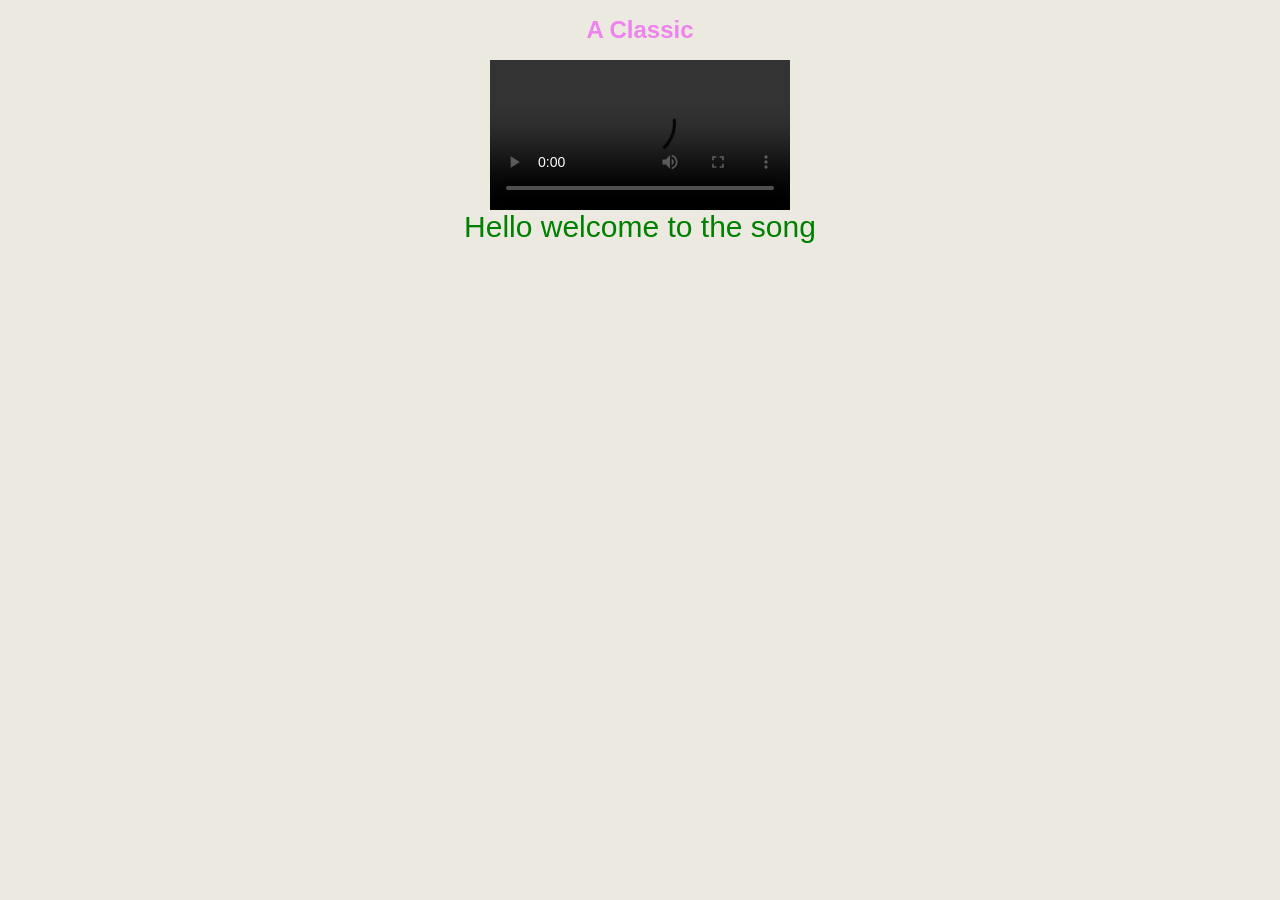
<file: TuftsCS/Web/annotation/index.html>
<!DOCTYPE html>
<html>
<head>
<meta charset="utf-8" />
<title>A Classic</title>
<link rel="stylesheet" href="style.css" type="text/css" />
</head>

<body>

<h1 id="title">A Classic</h1>

<video src="https://www.cs.tufts.edu/comp/20/classic.mp4" id="a_classic" controls></video>
<div id="lyrics"></div>

<script>
	video = document.getElementById("a_classic");
	document.getElementById("lyrics").innerHTML = "Hello welcome to the song";
	video.addEventListener("pause", function() { document.getElementById("lyrics").innerHTML = "";}, true);

	video.addEventListener("timeupdate", function() {
		if (video.currentTime < 9) {
			document.getElementById("lyrics").innerHTML = "This is where the captions will be!";
		} else if (video.currentTime > 9 && video.currentTime < 14) {
			document.getElementById("lyrics").innerHTML = "Children have you ever met the bogeyman before";
		} else if (video.currentTime > 14 && video.currentTime < 18) {
			document.getElementById("lyrics").innerHTML = "No, of course you haven't for you're much too good, I'm sure;";

		} else if (video.currentTime > 18 && video.currentTime < 22) {
			document.getElementById("lyrics").innerHTML = "Don't you be afraid of him if he should visit you,";
		} else if (video.currentTime > 22 && video.currentTime < 25) {
			document.getElementById("lyrics").innerHTML = "He's a great big coward, so I'll tell you what to do";
		} else if (video.currentTime > 25 && video.currentTime < 27) {
			document.getElementById("lyrics").innerHTML = "Phew, that was a lot, now let's try stanza by stanza.";
		} else if (video.currentTime > 27 && video.currentTime < 41) {
			document.getElementById("lyrics").innerHTML = "Hush, hush, hush, here come the Bogeyman,\rDon't let him come too close to you, he'll catch you if he can.\rJust pretend that you're a crocodile\rAnd you will find that Bogeyman will run away a mile.";
		} else if (video.currentTime > 41 && video.currentTime < 57) {
			document.getElementById("lyrics").innerHTML = "Say shoo shoo and stick him with a pin\nBogeyman will very nearly jump out of his skin\nSay buzz buzz just like the wasps that sting\nBogeyman will think you are an elephant with wings";
		} else if (video.currentTime > 57 && video.currentTime < 74) {
			document.getElementById("lyrics").innerHTML = "Hush, hush, hush, here comes the Bogeyman\nTell him you've got soldiers in your bed\nFor he will never guess that they are only made of lead";
		} else if (video.currentTime > 74 && video.currentTime < 80) {
			document.getElementById("lyrics").innerHTML = "TRUMPET'S TIME TO SHINE!!!";
		} else if (video.currentTime > 81 && video.currentTime < 96) {
			document.getElementById("lyrics").innerHTML = "Say hush hush, he'll think that you're asleep\nIf you make a lovely snore away he'll softly creep\nSing this tune you children one and all\nBogeyman will run away, he'll think it's Henry Hall!";
		} else if (video.currentTime > 96 && video.currentTime < 111) {
			document.getElementById("lyrics").innerHTML = "When the shadows of the evening creep across the sky\nAnd your mummy comes upstairs to sing a lullaby\nTell her that the bogeyman no longer frightens you\nUncle Henry's very kindly told you what to do";
		} else if (video.currentTime > 111 && video.currentTime < 127) {
			document.getElementById("lyrics").innerHTML = "Hush, hush, hush, here comes the Bogeyman Don't let him come too close to you, He'll catch you if he can. Just pretend your teddy bear's a dog Then shout out, 'Fetch him, Teddy!' and he'll hop off like a frog.";
		} else if (video.currentTime > 127 && video.currentTime < 135) {
			document.getElementById("lyrics").innerHTML = "MORE TRUMPET!!!!";
		} else if (video.currentTime > 135&& video.currentTime < 151) {
			document.getElementById("lyrics").innerHTML = "Say Meoow, pretend that you're a cat He'll think you may scratch him that make him fall down flat Just pretend he isn't really there You will find that Bogey man will vanish in thin air";
		} else if (video.currentTime > 151 && video.currentTime < 159) {
			document.getElementById("lyrics").innerHTML = "FINAL DANCE BREAK!!";
		} else if (video.currentTime > 159 && video.currentTime < 168) {
			document.getElementById("lyrics").innerHTML = "Here's one way to catch him without fail Just keep a little salt with you and put it on his tail!";
		}}, true)

		
</script>
</body>
</html>
</file>
<file: TuftsCS/Web/annotation/style.css>
body {
	background-color: #ECEAE0;
	border-width: 20px;
	font-family: Helvetica, sans-serif;
}

h1 {
	text-align: center;
	color: violet;
	font-size: 24px;
}

video {
	display: block;
	margin: auto;
}

#lyrics {
	text-align: center;
	color: green;
	font-size: 30px;
}
</file>
